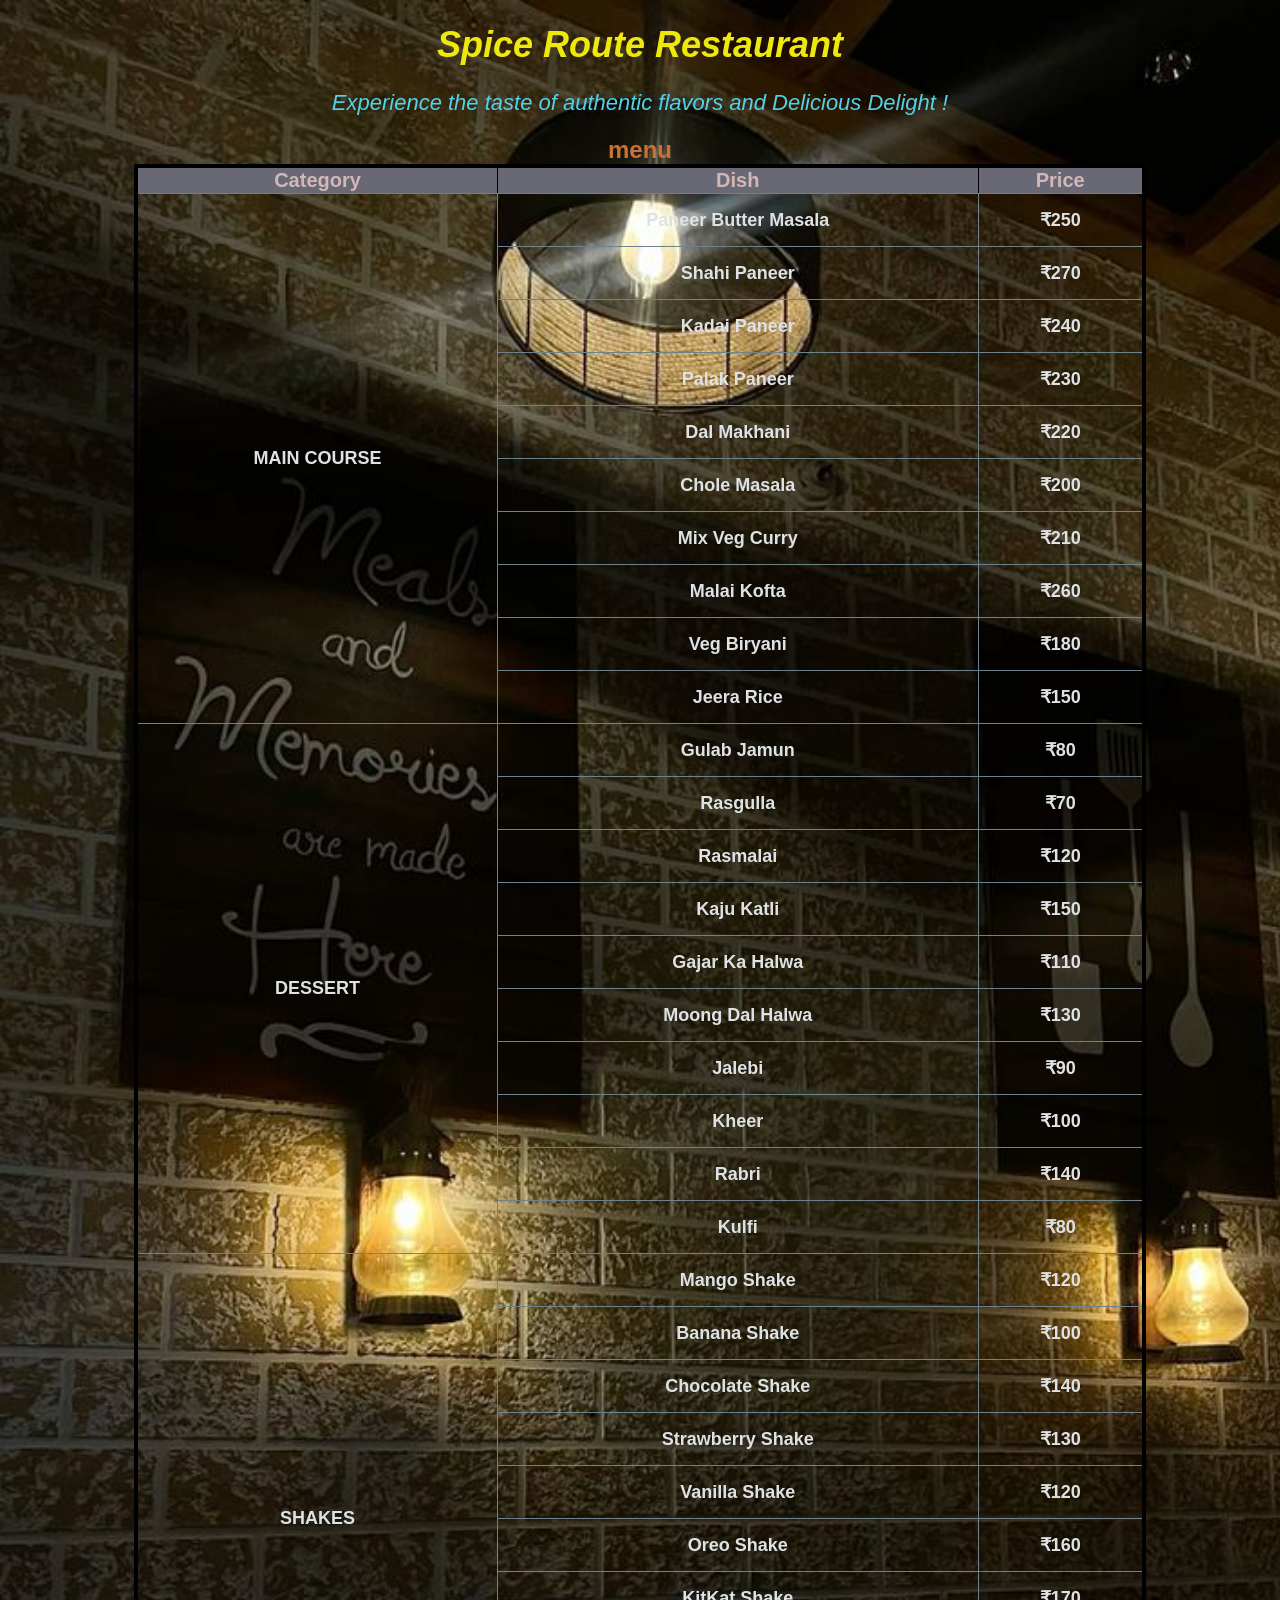
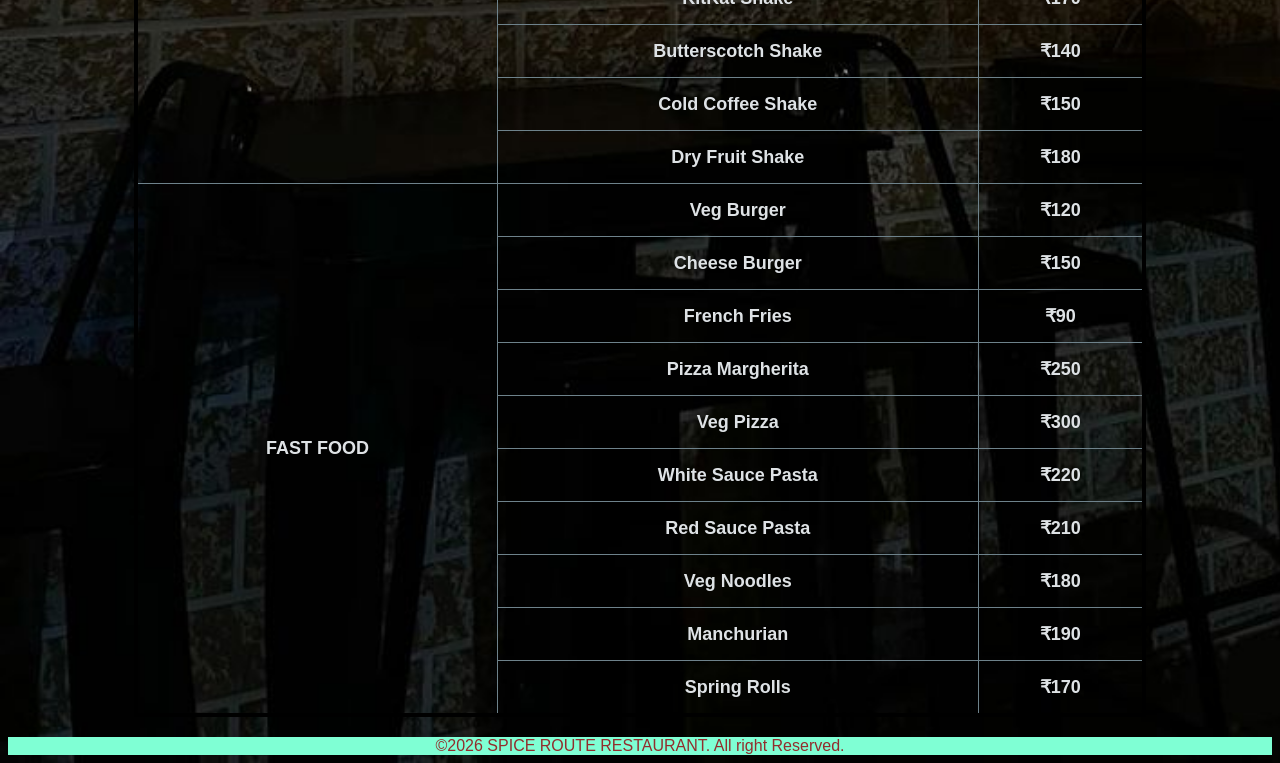
<file: index.html>
<!DOCTYPE html>
<html>
<head>
    <title>Spice Route Restaurant - Digital Menu</title>
    <link rel="stylesheet" href="style.css">
</head>
<body>
    <h1><i>Spice Route Restaurant</i></h1>
    <P class="tagline"> Experience the taste of authentic flavors and Delicious Delight !</P>
    <table border="1">
<table border="1"align="centre">
    <caption align="centre">
      <b>menu</b></caption>
    <tr>
        <th>Category</th>
        <th>Dish</th>
        <th>Price</th>
    </tr>

    <tr>
        <td rowspan="10"><B>MAIN COURSE</B>
         </td>
        <td>Paneer Butter Masala</td>
        <td>₹250</td>
    </tr>
    <tr>
        <td>Shahi Paneer</td>
        <td>₹270</td>
    </tr>
    <tr>
        <td>Kadai Paneer</td>
        <td>₹240</td>
    </tr>
    <tr>
        <td>Palak Paneer</td>
        <td>₹230</td>
    </tr>
    <tr>
        <td>Dal Makhani</td>
        <td>₹220</td>
    </tr>
    <tr>
        <td>Chole Masala</td>
        <td>₹200</td>
    </tr>
    <tr>
        <td>Mix Veg Curry</td>
        <td>₹210</td>
    </tr>
    <tr>
        <td>Malai Kofta</td>
        <td>₹260</td>
    </tr>
    <tr>
        <td>Veg Biryani</td>
        <td>₹180</td>
    </tr>
    <tr>
        <td>Jeera Rice</td>
        <td>₹150</td>
    </tr>

<tr>
    <td rowspan="10"><B>DESSERT</B></td>
    <td>Gulab Jamun</td>
    <td>₹80</td>
</tr>
<tr>
    <td>Rasgulla</td>
    <td>₹70</td>
</tr>
<tr>
    <td>Rasmalai</td>
    <td>₹120</td>
</tr>
<tr>
    <td>Kaju Katli</td>
    <td>₹150</td>
</tr>
<tr>
    <td>Gajar Ka Halwa</td>
    <td>₹110</td>
</tr>
<tr>
    <td>Moong Dal Halwa</td>
    <td>₹130</td>
</tr>
<tr>
    <td>Jalebi</td>
    <td>₹90</td>
</tr>
<tr>
    <td>Kheer</td>
    <td>₹100</td>
</tr>
<tr>
    <td>Rabri</td>
    <td>₹140</td>
</tr>
<tr>
    <td>Kulfi</td>
    <td>₹80</td>
</tr>

<tr>
    <td rowspan="10"><B>SHAKES</B></td>
    <td>Mango Shake</td>
    <td>₹120</td>
</tr>
<tr>
    <td>Banana Shake</td>
    <td>₹100</td>
</tr>
<tr>
    <td>Chocolate Shake</td>
    <td>₹140</td>
</tr>
<tr>
    <td>Strawberry Shake</td>
    <td>₹130</td>
</tr>
<tr>
    <td>Vanilla Shake</td>
    <td>₹120</td>
</tr>
<tr>
    <td>Oreo Shake</td>
    <td>₹160</td>
</tr>
<tr>
    <td>KitKat Shake</td>
    <td>₹170</td>
</tr>
<tr>
    <td>Butterscotch Shake</td>
    <td>₹140</td>
</tr>
<tr>
    <td>Cold Coffee Shake</td>
    <td>₹150</td>
</tr>
<tr>
    <td>Dry Fruit Shake</td>
    <td>₹180</td>
</tr>

<tr>
    <td rowspan="10"><B>FAST FOOD</B></td>
    <td>Veg Burger</td>
    <td>₹120</td>
</tr>
<tr>
    <td>Cheese Burger</td>
    <td>₹150</td>
</tr>
<tr>
    <td>French Fries</td>
    <td>₹90</td>
</tr>
<tr>
    <td>Pizza Margherita</td>
    <td>₹250</td>
</tr>
<tr>
    <td>Veg Pizza</td>
    <td>₹300</td>
</tr>
<tr>
    <td>White Sauce Pasta</td>
    <td>₹220</td>
</tr>
<tr>
    <td>Red Sauce Pasta</td>
    <td>₹210</td>
</tr>
<tr>
    <td>Veg Noodles</td>
    <td>₹180</td>
</tr>
<tr>
    <td>Manchurian</td>
    <td>₹190</td>
</tr>
<tr>
    <td>Spring Rolls</td>
    <td>₹170</td>
</tr>
</table>

<footer>
    &COPY;2026 SPICE ROUTE RESTAURANT. All right Reserved.
</footer>
</body>
</html>
</file>
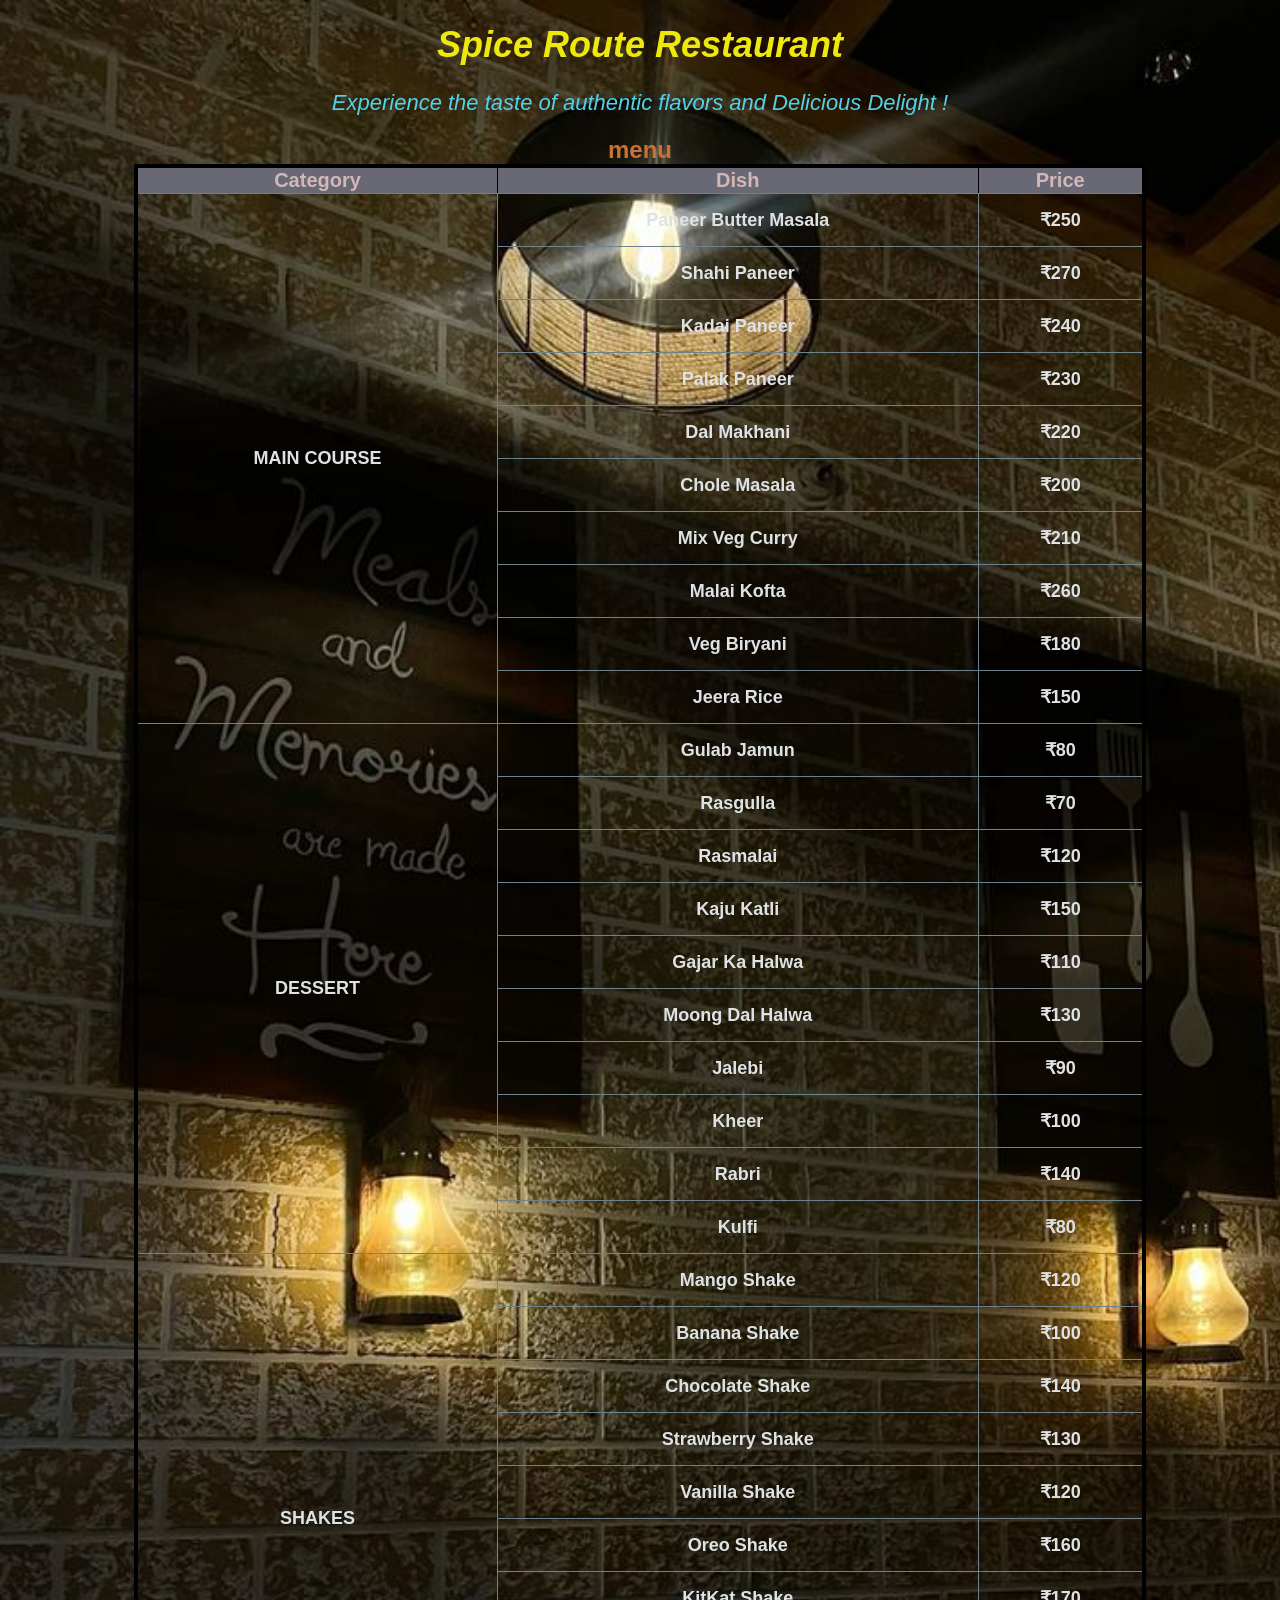
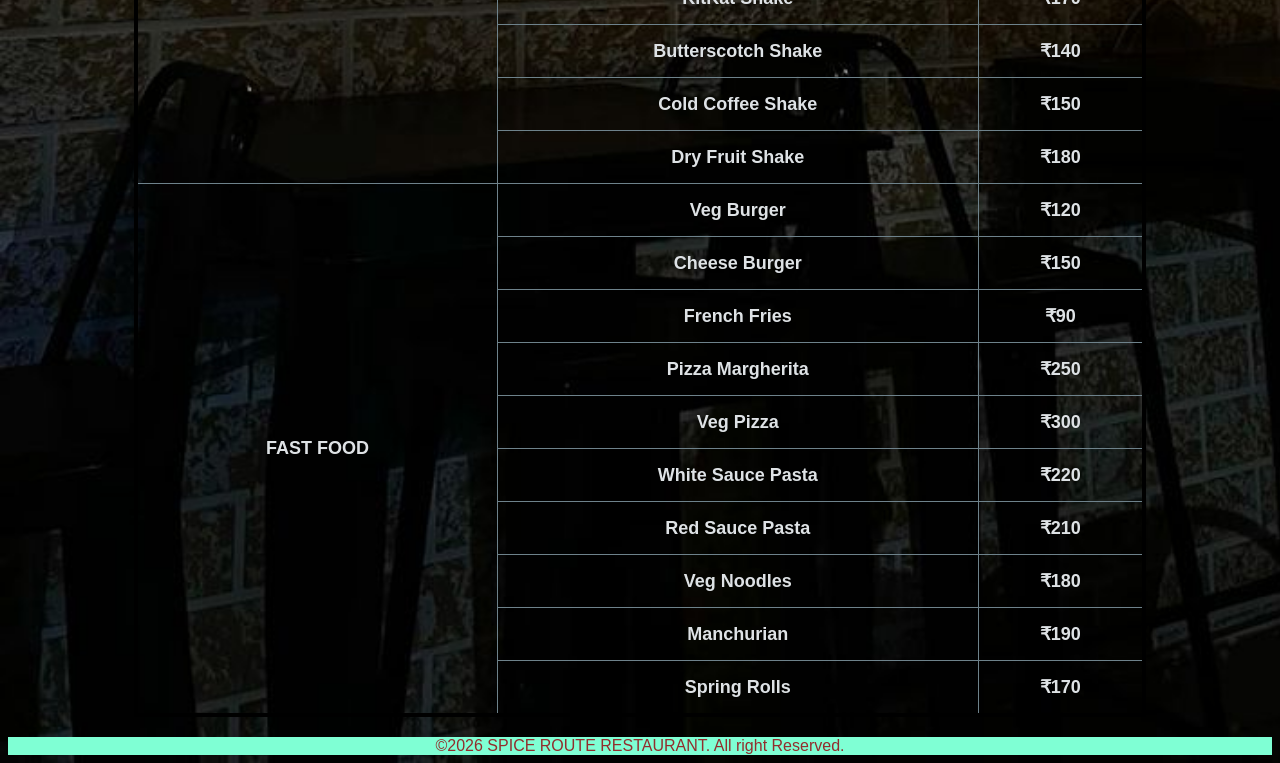
<file: README.html>
<!DOCTYPE html>
<html>
<head>
    <title>Spice Route Restaurant - Digital Menu</title>
    <link rel="stylesheet" href="style.css">
</head>
<body>
    <h1><i>Spice Route Restaurant</i></h1>
    <P class="tagline"> Experience the taste of authentic flavors and Delicious Delight !</P>
    <table border="1">
<table border="1"align="centre">
    <caption align="centre">
      <b>menu</b></caption>
    <tr>
        <th>Category</th>
        <th>Dish</th>
        <th>Price</th>
    </tr>

    <tr>
        <td rowspan="10"><B>MAIN COURSE</B>
         </td>
        <td>Paneer Butter Masala</td>
        <td>₹250</td>
    </tr>
    <tr>
        <td>Shahi Paneer</td>
        <td>₹270</td>
    </tr>
    <tr>
        <td>Kadai Paneer</td>
        <td>₹240</td>
    </tr>
    <tr>
        <td>Palak Paneer</td>
        <td>₹230</td>
    </tr>
    <tr>
        <td>Dal Makhani</td>
        <td>₹220</td>
    </tr>
    <tr>
        <td>Chole Masala</td>
        <td>₹200</td>
    </tr>
    <tr>
        <td>Mix Veg Curry</td>
        <td>₹210</td>
    </tr>
    <tr>
        <td>Malai Kofta</td>
        <td>₹260</td>
    </tr>
    <tr>
        <td>Veg Biryani</td>
        <td>₹180</td>
    </tr>
    <tr>
        <td>Jeera Rice</td>
        <td>₹150</td>
    </tr>

<tr>
    <td rowspan="10"><B>DESSERT</B></td>
    <td>Gulab Jamun</td>
    <td>₹80</td>
</tr>
<tr>
    <td>Rasgulla</td>
    <td>₹70</td>
</tr>
<tr>
    <td>Rasmalai</td>
    <td>₹120</td>
</tr>
<tr>
    <td>Kaju Katli</td>
    <td>₹150</td>
</tr>
<tr>
    <td>Gajar Ka Halwa</td>
    <td>₹110</td>
</tr>
<tr>
    <td>Moong Dal Halwa</td>
    <td>₹130</td>
</tr>
<tr>
    <td>Jalebi</td>
    <td>₹90</td>
</tr>
<tr>
    <td>Kheer</td>
    <td>₹100</td>
</tr>
<tr>
    <td>Rabri</td>
    <td>₹140</td>
</tr>
<tr>
    <td>Kulfi</td>
    <td>₹80</td>
</tr>

<tr>
    <td rowspan="10"><B>SHAKES</B></td>
    <td>Mango Shake</td>
    <td>₹120</td>
</tr>
<tr>
    <td>Banana Shake</td>
    <td>₹100</td>
</tr>
<tr>
    <td>Chocolate Shake</td>
    <td>₹140</td>
</tr>
<tr>
    <td>Strawberry Shake</td>
    <td>₹130</td>
</tr>
<tr>
    <td>Vanilla Shake</td>
    <td>₹120</td>
</tr>
<tr>
    <td>Oreo Shake</td>
    <td>₹160</td>
</tr>
<tr>
    <td>KitKat Shake</td>
    <td>₹170</td>
</tr>
<tr>
    <td>Butterscotch Shake</td>
    <td>₹140</td>
</tr>
<tr>
    <td>Cold Coffee Shake</td>
    <td>₹150</td>
</tr>
<tr>
    <td>Dry Fruit Shake</td>
    <td>₹180</td>
</tr>

<tr>
    <td rowspan="10"><B>FAST FOOD</B></td>
    <td>Veg Burger</td>
    <td>₹120</td>
</tr>
<tr>
    <td>Cheese Burger</td>
    <td>₹150</td>
</tr>
<tr>
    <td>French Fries</td>
    <td>₹90</td>
</tr>
<tr>
    <td>Pizza Margherita</td>
    <td>₹250</td>
</tr>
<tr>
    <td>Veg Pizza</td>
    <td>₹300</td>
</tr>
<tr>
    <td>White Sauce Pasta</td>
    <td>₹220</td>
</tr>
<tr>
    <td>Red Sauce Pasta</td>
    <td>₹210</td>
</tr>
<tr>
    <td>Veg Noodles</td>
    <td>₹180</td>
</tr>
<tr>
    <td>Manchurian</td>
    <td>₹190</td>
</tr>
<tr>
    <td>Spring Rolls</td>
    <td>₹170</td>
</tr>
</table>

<footer>
    &COPY;2026 SPICE ROUTE RESTAURANT. All right Reserved.
</footer>
</body>
</html>
</file>
<file: style.css>
body {
        background-image: url("restaurant.jpg.jpeg");
        background-size: cover;
        background-repeat: no-repeat;
        background-position: centre;
        text-align: center;  
    font-family: Arial, sans-serif;
    font-size: 18px;
}
h1 {
    text-align: center;
    color: rgb(237, 233, 12);


}
.tagline{
    text-align: center;
    color: rgb(83, 209, 234);
    font-size: 22px;
    font-style: italic;
    margin-bottom: 20px;
}
caption {
    font-size: 24px;
    color: rgb(202, 113, 53);
}
th {
    background-color: rgb(105, 105, 118);
    color: rgb(211, 183, 183);
    font-size: 20px;
}
table {
    width:80%;
    margin:auto;
    Border-collapse: collapse;
    border: 4px solid rgb(0, 0, 0);/*outer border*/
}
td {
    border: 1px solid rgb(110, 130, 139);
    font-size: 18px;
    color: rgb(222, 226, 229);
    font-weight: bold;
      vertical-align: middle;
    padding: 15px;
}
footer{
    background-color: aquamarine;
    text-align: center;
    color: rgb(146, 45, 45);
    margin-top: 20px;
    font-size: 16px;
}
</file>
